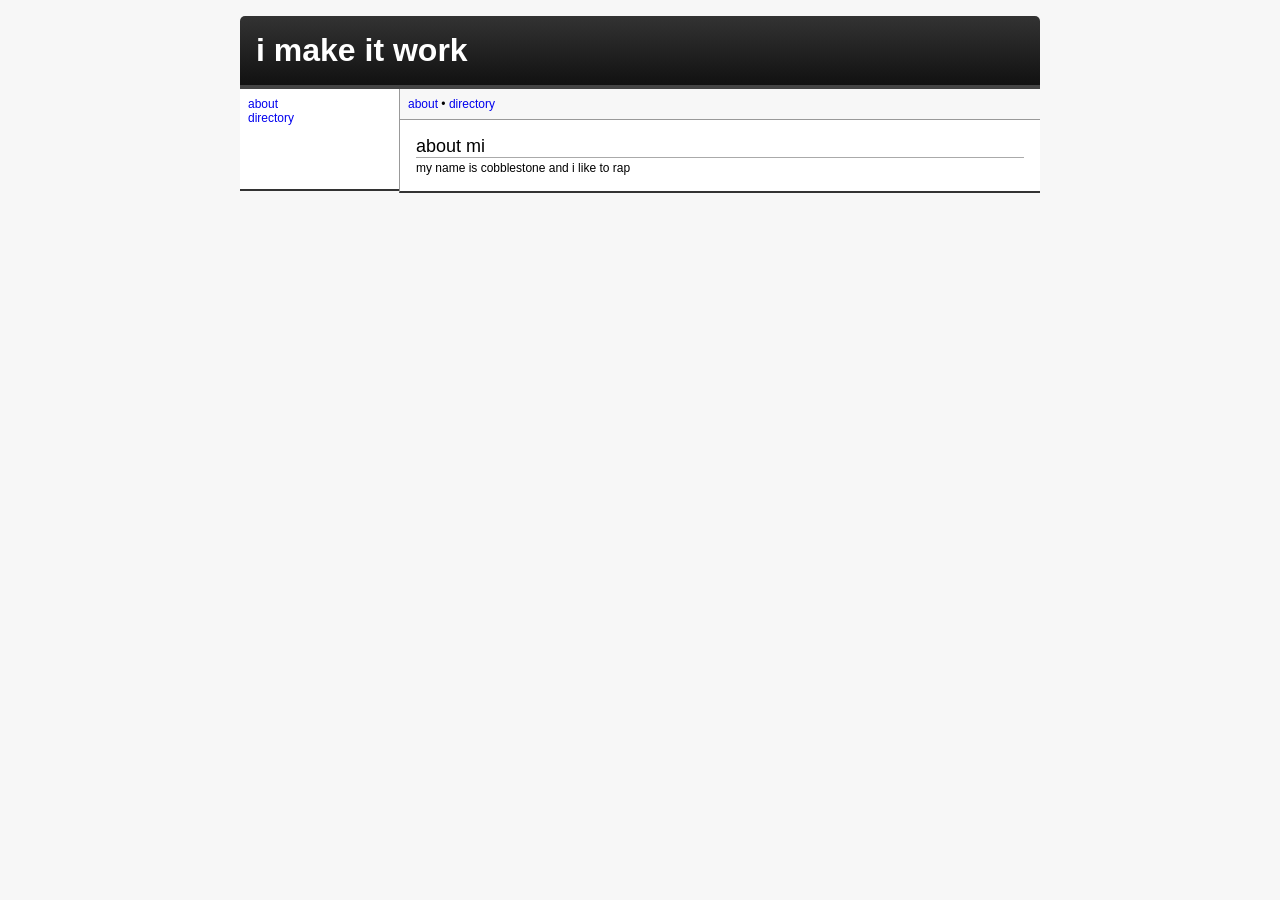
<file: thepartyneverstops/index.html>
<!DOCTYPE html>
<html>
	<head>
		<title>party</title>
		<link rel="stylesheet" href="styles.css">
	</head>
	<body>
		<div id="wrapper">
			<div id="header" onclick="document.getElementById('header').classList.toggle('light'); document.getElementById('sidebar').classList.toggle('light'); document.getElementById('body').classList.toggle('light')">
				<span style="font-weight: bold; font-size: 200%;">i make it work</span>
			</div>
			<div id="sidebar">
				<div class="sidecontent">
					<a href="about.html">about</a>
					<br>
					<a href="directory.html">directory</a>
				</div>
			</div>
			<div id="body">
				<div id="nav">
					<a href="about.html">about</a> • <a href="directory.html">directory</a>
				</div>
				<div id="content">
					<div id="about">
						<h2 class="first">about mi</h2> 
						my name is cobblestone and i like to rap
					</div>
				</div>
			</div>
		</div>
	</body>
</html>
</file>
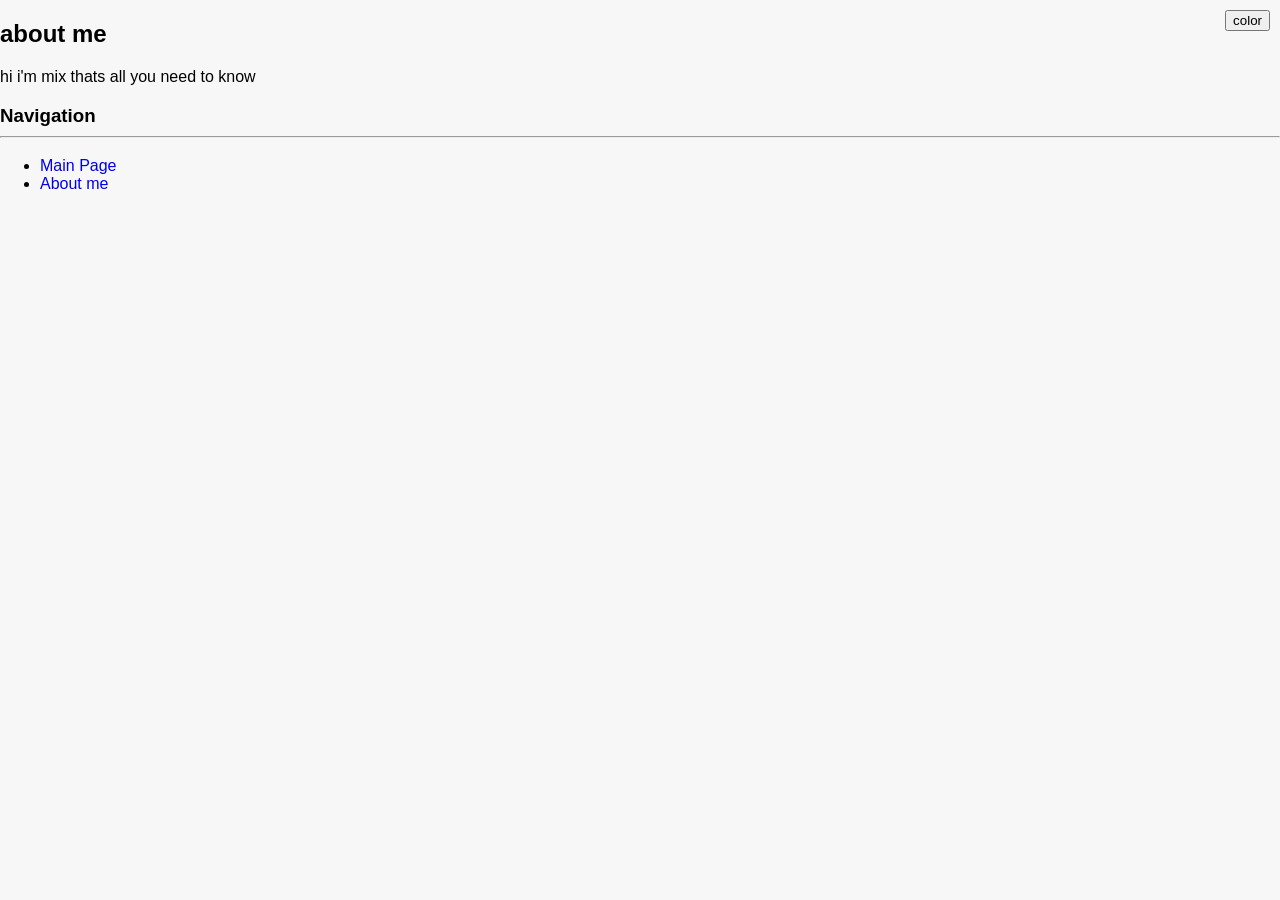
<file: thepartyneverstops/about.html>
<!DOCTYPE html>
<html>
	<head>
		<title>Party</title>
		<link rel="stylesheet" href="styles.css">
	</head>
	<body>
		<div class="center-container">
			<div class="mainlight-bg">
				<div>
					<h2 class="firstHeading">about me</h2> hi i'm mix thats all you need to know
				</div>
			</div>
			<div class=" mainlight-bg right-sidebar">
				<h3 class="heading3 headline">Navigation
					<hr>
				</h3>
				<ul>
					<li>
						<a href="index.html">Main Page</a>
					<li>
						<a href="about.html">About me</a>
					</li>
				</ul>
			</div>
		</div>
		<!-- do nut put this above the div or it will FUCK EVERYTHING UP <-- that probably doesnt happen anymore now that the js is inhouse instead of in an entirely new file-->
		<button type="button" id="bg-toggle-btn" style="position: absolute; top: 10px; right: 10px;" onclick="document.body.classList.toggle('light-bg')">color</button>
	</body>
</html>
</file>
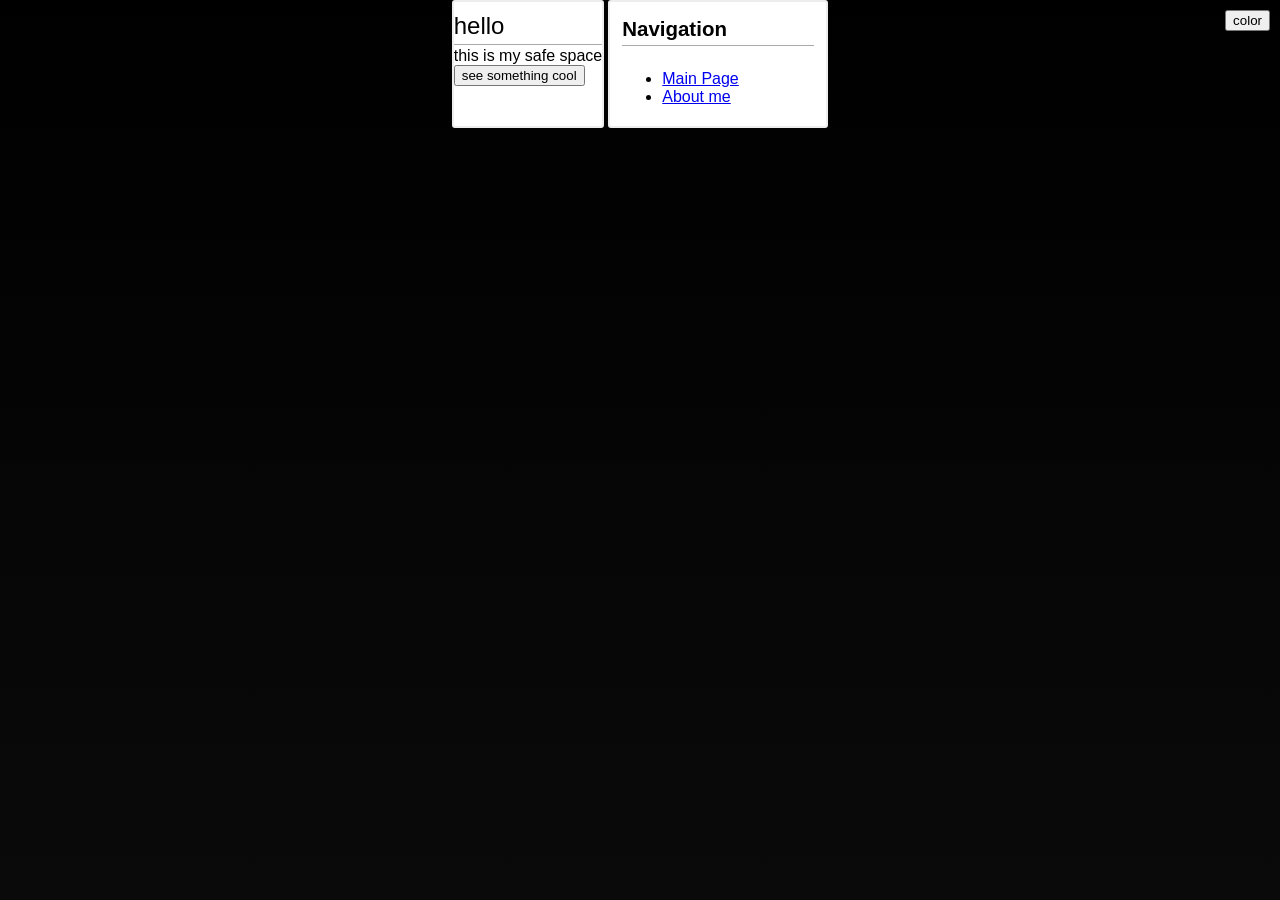
<file: thepartyneverstops/indexold.html>
<!DOCTYPE html>
<html>
	<head>
		<title>Party</title>
		<link rel="stylesheet" href="stylesold.css">
	</head>
	<body>
		<div class="center-container">
			<div class="mainlight-bg">
				<div>
					<h2 class="firstHeading">hello</h2> this is my safe space
          <br>
          <button type="button" id="color-toggle-btn" onclick="document.getElementById('color-toggle-btn').style.color = 'green'">see something cool</button>
				</div>
			</div>
			<div class=" mainlight-bg right-sidebar">
				<h3 class="heading3 headline">Navigation
					<hr>
				</h3>
				<ul>
					<li>
						<a href="index.html">Main Page</a>
					<li>
						<a href="about.html">About me</a>
					</li>
				</ul>
			</div>
		</div>
		<!--  do nut put this above the div or it will FUCK EVERYTHING UP <-- that probably doesnt happen anymore now that the js is inhouse instead of in an entirely new file -->
		<button type="button" id="bg-toggle-btn" style="position: absolute; top: 10px; right: 10px;" onclick="document.body.classList.toggle('light-bg')">color</button>
	</body>
</html>
</file>
<file: thepartyneverstops/styles.css>
body {
    margin:0;
    background:#f7f7f7;
    font-family:"Tahoma",sans-serif;
    color:#000;
}

#wrapper {
    width: 50rem;
    margin: 1rem auto;
    background: white;
    border-radius: 5px 5px 0px 0px;
}

#sidebar.light, #body.light {
    border-bottom: 2px solid #ededed;
}

#header.light {
    background: linear-gradient(#efefef, #f7f7f7);
    color: black;
    border-bottom: .25rem solid #ededed; 
}

#header {
    position: relative;
    background: linear-gradient(#333, #111);
    color: white;
    padding: 1rem; 
    border-bottom: .25rem solid #444;
    user-select: none;
    border-radius: inherit; 
}

#content {
    padding: 1rem;
 }
      
#content:after { content: "."; display: block; height: 0; clear: both; visibility: hidden; }
    /* #content li a:hover { text-decoration: none; } */


#content h2 {
    font-size:150%;
    font-family:"Tahoma",sans-serif;
    font-weight:normal;
    margin-bottom: 0.6rem;
    border-bottom: 1px solid #aaa;
}
#content h2.first {
    margin-top: 0;
    margin-bottom: 0.2rem;
}

#nav{
    background: #f7f7f7;
    border-bottom: 1px solid #999;
    padding: .5rem;
    font-size: .75rem;
    font-family: "lucida grande", tahoma, verdana, arial, sans-serif;
}

#sidebar {
    margin: 0;
    float: left;
    width: fit-content; 
    background: #ffffff;
    font-size: .75rem;
    font-family: "lucida grande", tahoma, verdana, arial, sans-serif;
    padding: .5rem;
    padding-right: 30.6px;
    padding-bottom: 54px;
    border-bottom: 2px solid #333;
}

.sidecontent {
    width: 120px;
    margin: 0px 0px 10px;
    padding: 0px;
}

#body {
    font-size: .75rem;
    float: right;
    text-align: left;
    width: 40rem; 
    background: inherit;
    border-left: 1px solid #999;
    border-bottom: 2px solid #333;
}

a {
    text-decoration: none;
}
</file>
<file: thepartyneverstops/stylesold.css>
html, body {
    height: 100%;
    margin: 0; /* overrides default spacing i think */
    min-height: 100vh; /* fixes gradients and shit, stolen from my themes */
    font-family: sans-serif;
}

/* bgs */

body {
    background: linear-gradient(black, #0a0a0a);
}

body.light-bg {
  background: linear-gradient(white, #f5f5f5);
}

.mainlight-bg { 
	background: #ffffff; 
	border: 2px solid #ededed; 
  border-radius: 3px;
}
/* containers for QoL */

.center-container {
  display: flex;            /* container = flexbox */
  justify-content: center;  /* centers horizontally */
  align-items: normal;
}

/* mediawiki styling (because i like how it looks) */

.heading, h1, h2, h3, h4, h5, h6 {
    font-weight:bold;
    margin:0;
    padding-top:0.5em;
    padding-bottom:0.17em;
    display:flow-root;
    word-break:break-word
  }

.firstHeading {
    margin-top: 0.4em;
    margin-bottom: 0.1em;
    padding-top: 0;
    display: block;
}

 .heading1,
  h1 {
    font-size:188%;
    font-family:"Tahoma",sans-serif;
    font-weight:normal;
    margin-bottom: 0.6em;
    border-bottom: 1px solid #aaa;
  }
  .heading2,
  h2 {
    font-size:150%;
    font-family:"Tahoma",sans-serif;
    font-weight:normal;
    margin-bottom: 0.6em;
    border-bottom: 1px solid #aaa;
  }
  .heading3,
  h3 {
    font-size:128%
  }
  .heading4,
  h4 {
    font-size:116%
  }
  .heading5,
  h5 {
    font-size:108%
  }
  .heading6,
  h6 {
    font-size:100%
  }

   hr {
    height: 1px;
    background-color: #aaa;
    border: 0;
    margin: 0.2em 0;
  }

  .headline {
  font-family: "Tahoma",sans-serif;
  }

  /* sidebar */
.right-sidebar {
  padding: 0.3rem 0.75rem; 
  width: 12rem; 
  position: static; top: 1rem; 
	float: right; 
	clear: right; 
	margin: 0 0 0 .25rem;
}
</file>
